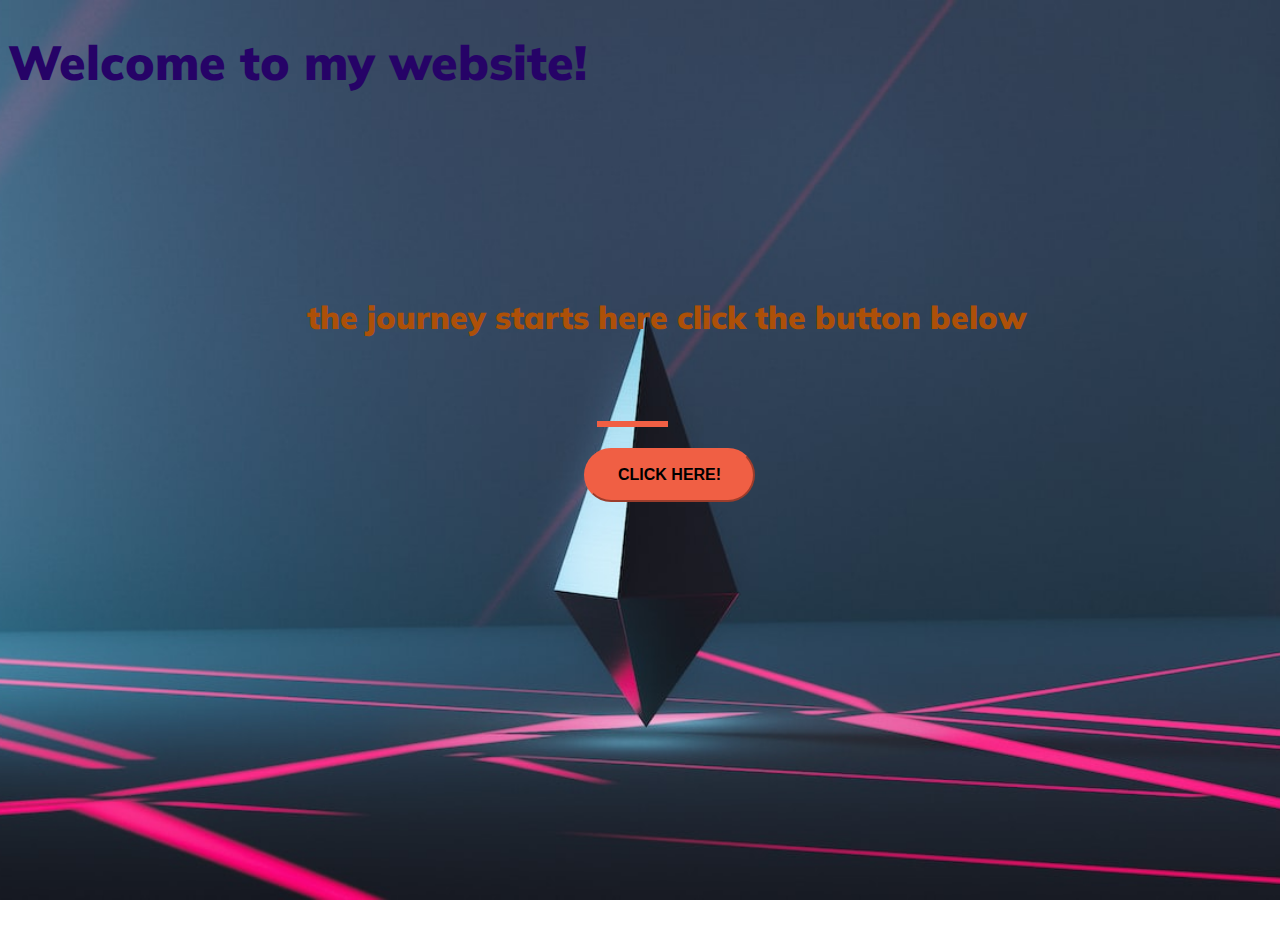
<file: index.html>
<!DOCTYPE html>
<html lang="en">
<head>
    <meta charset="UTF-8">
    <meta http-equiv="X-UA-Compatible" content="IE=edge">
    <meta name="viewport" content="width=device-width, initial-scale=1.0, shrink-to-fit = no">
    <title>Startup</title>
    <link rel="preconnect" href="https://fonts.googleapis.com">
    <link rel="preconnect" href="https://fonts.gstatic.com" crossorigin>
    <link href="https://fonts.googleapis.com/css2?family=Mulish:ital,wght@1,300&display=swap" rel="stylesheet">
    <link href="https://cdn.jsdelivr.net/npm/bootstrap@5.3.0/dist/css/bootstrap.min.css" rel="stylesheet" integrity="sha384-9ndCyUaIbzAi2FUVXJi0CjmCapSmO7SnpJef0486qhLnuZ2cdeRhO02iuK6FUUVM" crossorigin="anonymous">
    <link rel="stylesheet" type="text/css"  href="styles.css">
    <title>Document</title>
</head>
<body>
    <div class="container">  
    <h1><strong>Welcome to my website!</strong></h1>
    <header class="text-center col-12">
    <h2 class="text-uppercase"><strong>the journey starts here click the button below</strong>
    </h2></header>
    <div class="buffer col-12"></div>
    <hr>
    <div class="text-center col-8">  
    <a href="https://mailchi.mp/fa1db88d3211/startup_ok"><button class="btn btn-success">Click here!</button></a>
</body>
</html>
</file>
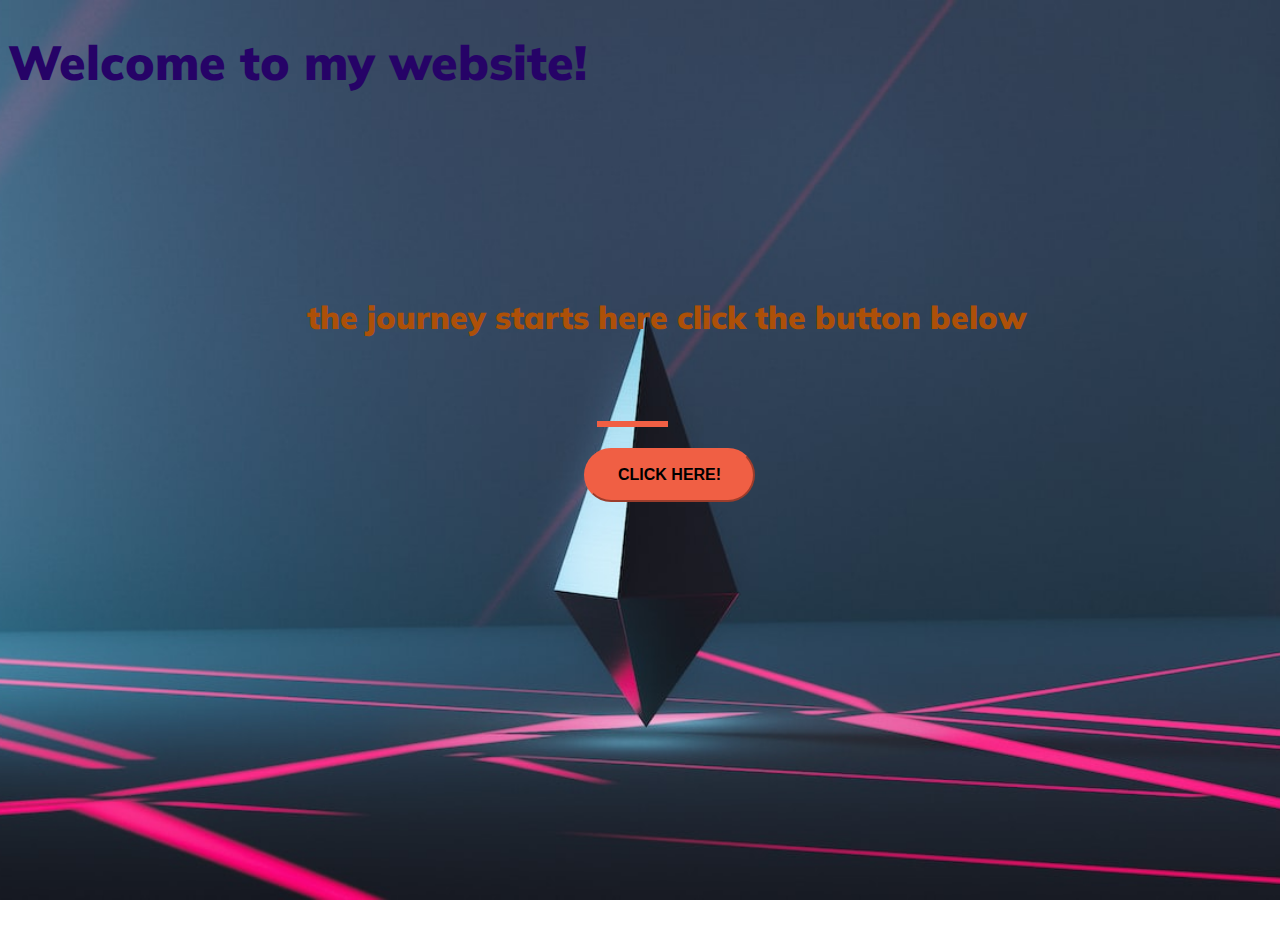
<file: startup.html>
<!DOCTYPE html>
<html lang="en">
<head>
    <meta charset="UTF-8">
    <meta http-equiv="X-UA-Compatible" content="IE=edge">
    <meta name="viewport" content="width=device-width, initial-scale=1.0, shrink-to-fit = no">
    <title>Startup</title>
    <link rel="preconnect" href="https://fonts.googleapis.com">
    <link rel="preconnect" href="https://fonts.gstatic.com" crossorigin>
    <link href="https://fonts.googleapis.com/css2?family=Mulish:ital,wght@1,300&display=swap" rel="stylesheet">
    <link href="https://cdn.jsdelivr.net/npm/bootstrap@5.3.0/dist/css/bootstrap.min.css" rel="stylesheet" integrity="sha384-9ndCyUaIbzAi2FUVXJi0CjmCapSmO7SnpJef0486qhLnuZ2cdeRhO02iuK6FUUVM" crossorigin="anonymous">
    <link rel="stylesheet" type="text/css"  href="styles.css">
    <title>Document</title>
</head>
<body>
    <div class="container">  
    <h1><strong>Welcome to my website!</strong></h1>
    <header class="text-center col-12">
    <h2 class="text-uppercase"><strong>the journey starts here click the button below</strong>
    </h2></header>
    <div class="buffer col-12"></div>
    <hr>
    <div class="text-center col-8">  
    <a href="https://mailchi.mp/fa1db88d3211/startup_ok"><button class="btn btn-success">Click here!</button></a>
</body>
</html>
</file>
<file: styles.css>
body,html
{
    height: 100%;
    width: 100%;
    font-family: 'Mulish', sans-serif;
    background: url(bgpic.jpeg) no-repeat center center fixed; 
    -webkit-background-size: cover;
    -moz-background-size: cover;
    -o-background-size: cover;
    background-size: cover;
}
h2{
    font-size: 2rem;
    color: rgb(173, 80, 8);
    text-align: center;
    text-decoration: solid;
    margin-top: 16%;
    margin-left: 3%;
}
hr {
    margin-top: 2%;
    margin-left: 46%;
    color: #F05F44;
    border: 3px solid #F05F44;
    max-width: 65px;
    opacity: 1;  
}
.btn{
    border-radius: 300px;
    font-weight: 700;
    text-transform: uppercase;
}
.btn-success
{   font-size: medium;
    padding: 1rem 2rem;
    margin-top: 1%;
    margin-left: 45%;
    background-color: #F05F44;
    border-color: #F05F44;
}
.btn-success:hover
{
    border-width: 4px;
}
h1{
    font-size: 3rem;
    color: #260367;
}
.buffer
{
    height: 2rem;
}
</file>
